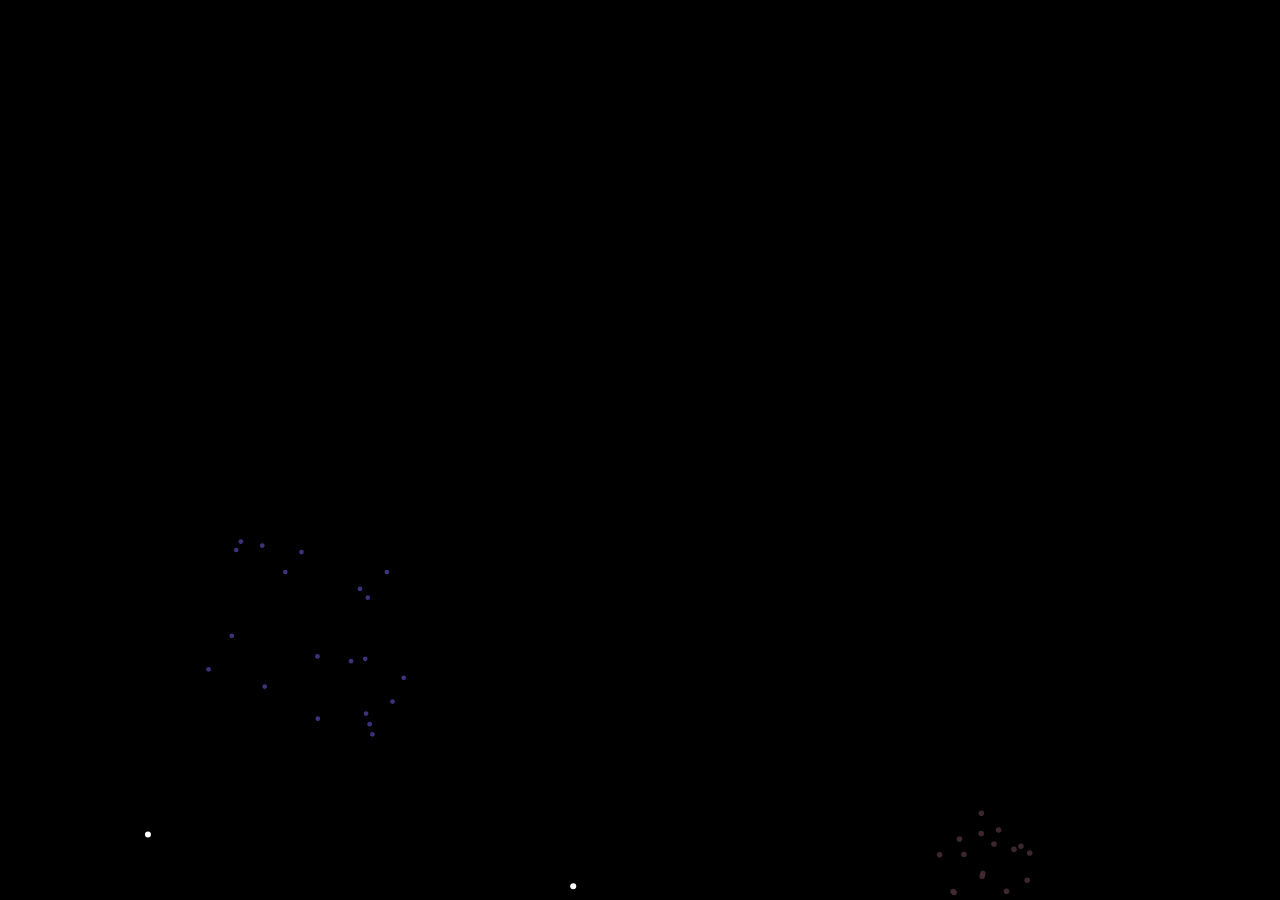
<file: card.html>
<!DOCTYPE html>
<html lang="en">
    <head>
        <meta charset="utf-8">
        <title>Virtual Card</title>
        <link rel="stylesheet" href="css/style.css">
        <link rel="stylesheet" href="css/card.css">

        <script defer src="src/card.js"></script>
        <script defer src="src/graphics.js"></script>
        <script defer src="src/firework.js"></script>
        <script defer src="src/background.js"></script>
    </head>
    <body>
        <div id="wrap">
            <canvas id="animated-background"></canvas>
            <div id="overlay">
                <div id="card-container">
                    <div id="header-container">To Bob</div>
                    <div id="message-container">

                        Lorem ipsum dolor sit amet, consectetur adipiscing elit. Fusce quis elementum purus. Nullam mattis est ut pretium bibendum. Donec malesuada tortor sapien, eget euismod nulla mollis eu. Suspendisse vestibulum ultrices commodo. Ut quis quam nec elit porttitor placerat. Maecenas mi enim, congue quis augue at, feugiat tempus diam. Nam et nisi luctus, sagittis augue sit amet, malesuada ipsum. Aenean lacinia enim turpis. Sed pulvinar felis nunc, nec elementum nulla consequat sed.

                        Vestibulum ante ipsum primis in faucibus orci luctus et ultrices posuere cubilia curae; Ut lobortis enim sed metus malesuada, in iaculis elit laoreet. Aliquam dignissim a lorem eu vestibulum. Cras nisl urna, consectetur in vulputate at, blandit a dolor. Curabitur aliquam, erat vel laoreet sollicitudin, velit lorem egestas sapien, id molestie sem turpis accumsan nisi. Mauris feugiat massa nisl, non pretium neque pulvinar non. Donec sollicitudin quam mattis, ornare mi vel, porta velit. Pellentesque ac ullamcorper augue, a lacinia metus. Morbi non fringilla orci. Fusce neque mauris, dignissim eget turpis non, laoreet egestas dui. Maecenas sit amet feugiat felis. Vivamus massa dolor, fringilla a massa vitae, pulvinar hendrerit justo. Etiam bibendum leo eget ex bibendum cursus. Sed enim mi, posuere eu lorem sed, semper consectetur diam. Nunc et libero metus. Duis eu interdum lorem, non consectetur nisi.

                        Proin tincidunt magna et urna convallis, sed ornare ligula egestas. Sed urna ipsum, venenatis sit amet justo id, egestas euismod purus. Integer vel molestie lorem. Aenean id augue turpis. Ut molestie dapibus ullamcorper. Ut nisi enim, blandit eu diam et, convallis ultrices purus. Aliquam cursus in arcu et ornare. Morbi placerat feugiat molestie. Sed et ullamcorper mauris. Nullam et risus condimentum, imperdiet tellus ullamcorper, vestibulum lorem. Donec varius sollicitudin diam, vitae condimentum sem gravida eu. In nec congue lorem. Cras sit amet sapien eu arcu pharetra pharetra eget ac nisl. Nam eu lacus urna. Nunc posuere metus eget ultricies rhoncus. Nulla dui nulla, faucibus imperdiet ullamcorper id, eleifend ut lorem.

                        Integer orci sem, efficitur ut dictum et, vehicula eget velit. Proin dignissim est elit, sed lacinia dui laoreet ut. Donec eu quam velit. Pellentesque eros enim, venenatis sed velit suscipit, mattis tincidunt ante. Sed porttitor bibendum nunc id condimentum. Pellentesque viverra erat in accumsan cursus. Etiam porttitor tellus venenatis dui porttitor, non dapibus metus bibendum. In sapien mi, tincidunt quis lectus in, aliquet rhoncus lectus. Ut laoreet mattis nisi, ac pellentesque urna eleifend ultricies. Aliquam facilisis quis lorem id vestibulum. Vivamus congue leo eget libero placerat porta. Suspendisse at leo purus. Ut vulputate dui eget elit imperdiet, a lobortis sapien aliquet. Suspendisse mattis maximus tempus. Sed sed condimentum risus, ac eleifend erat. Nunc aliquet eleifend interdum.

                        Suspendisse potenti. Donec nisl nibh, rutrum sit amet ultricies quis, venenatis vitae neque. Donec sed mattis tortor. Ut in urna tortor. Donec mollis ligula sapien, eu ultricies dolor tempor ac. Suspendisse vitae orci ac dolor sollicitudin tincidunt vel non odio. Vivamus quis lorem est. Ut eget tristique erat. Curabitur dignissim purus ac ex posuere scelerisque. Nullam ligula nisi, pellentesque et ullamcorper sed, venenatis eu risus. Donec laoreet erat purus, id suscipit leo accumsan vehicula. Etiam gravida euismod ligula, ut ultricies tellus interdum eget. Aenean et aliquet ligula. 
                    </div>
                </div>
            </div>
        </div>
    </body>
</html>
</file>
<file: css/style.css>
/* STYLES SHARED ACROSS THE PAGES */

html, body {
    margin: 0;
    padding: 0;
    height: 100%;
    width: 100%;
}
</file>
<file: css/card.css>
/* STYLES SPECIFIC TO CARD.HTML */
@import url('https://fonts.googleapis.com/css2?family=MedievalSharp&family=Rubik&display=swap');

#wrap {
    position: relative;
}

#animated-background {
    position: fixed;
    top: 0;
    left: 0;
    z-index: -1;
}

#overlay {
    width: 100%;

    display: flex;
    justify-content: center;
}

#card-container { 
    width: 45%;

    display: flex;
    flex-direction: column;
    padding: 0;

    color: white;
}

#header-container {
    box-sizing: border-box;
    width: 100%;

    background-color: rgba(94, 94, 94, 0.5);
    background: 0.5;

    text-align: center;
    font-size: 100pt;
    font-family: 'MedievalSharp', cursive;
    font-weight: bolder;
}

#message-container {
    box-sizing: border-box;
    padding: 10px;
    width: 100%;

    background-color: rgba(94, 94, 94, 0.1);
    
    font-size: 25pt;
    font-family: 'MedievalSharp', cursive;
    text-wrap: pretty;
}
</file>
